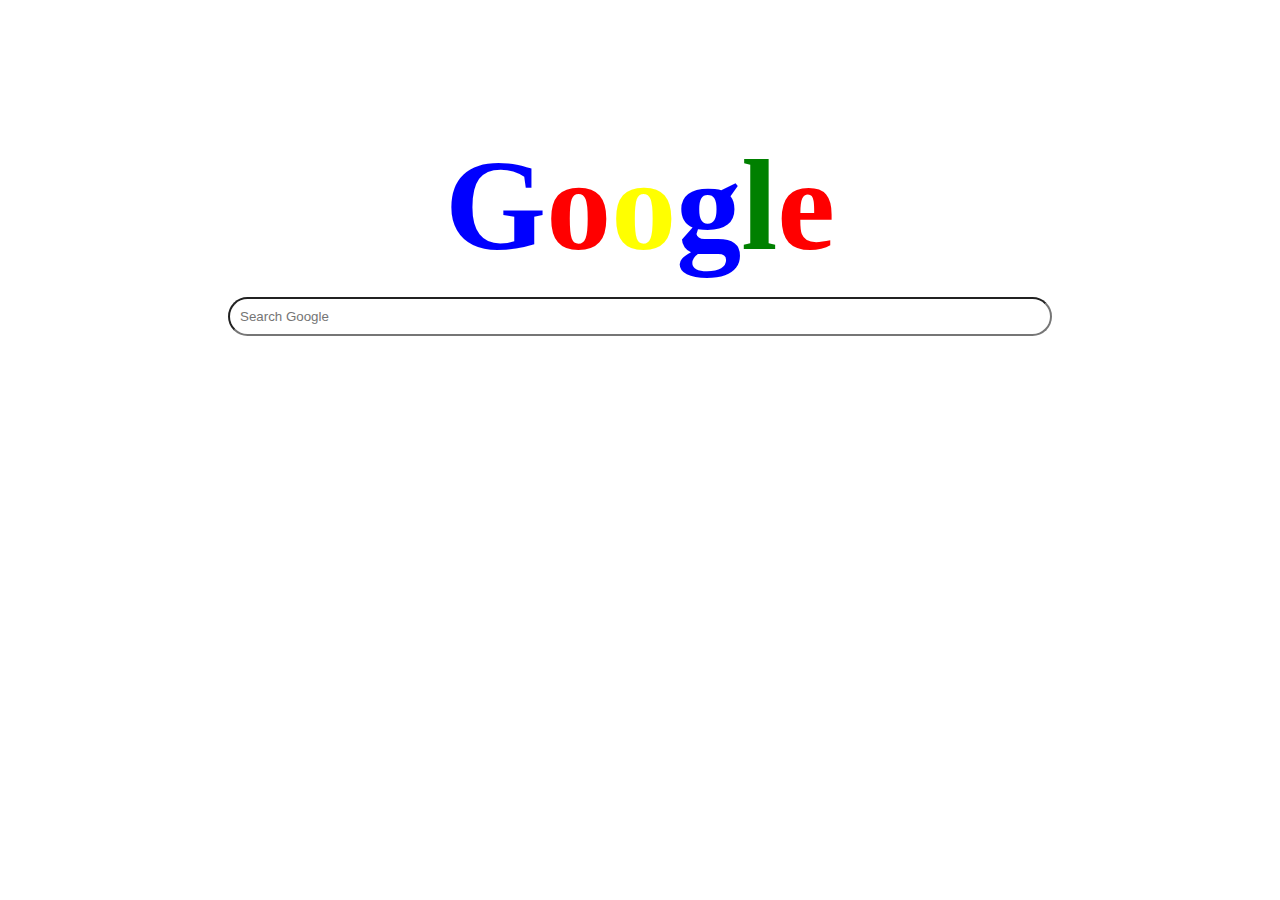
<file: index.html>
<!DOCTYPE html>
<html lang="en">
<head>
    <meta charset="UTF-8">
    <meta http-equiv="X-UA-Compatible" content="IE=edge">
    <meta name="viewport" content="width=device-width, initial-scale=1.0">
    <title>Document</title>
    <link rel="stylesheet" href="style.css">
</head>
<body>
    
    <center>

        <h1><span style="color: blue;">G</span><span style="color: red;">o</span><span style="color: yellow;">o</span><span style="color: blue;">g</span><span style="color: green;">l</span><span style="color: red;">e</span></h1>
        <div>
            <input type="text" placeholder="Search Google">
        </div>
        
    </center>

</body>
</html>
</file>
<file: style.css>
h1{
    font-size: 130px;
    margin-top: 200px;
}
input{
    padding: 10px;
    width: 800px;
    border-radius: 20px;
}
body{
    line-height: 10px; 
       
}
</file>
